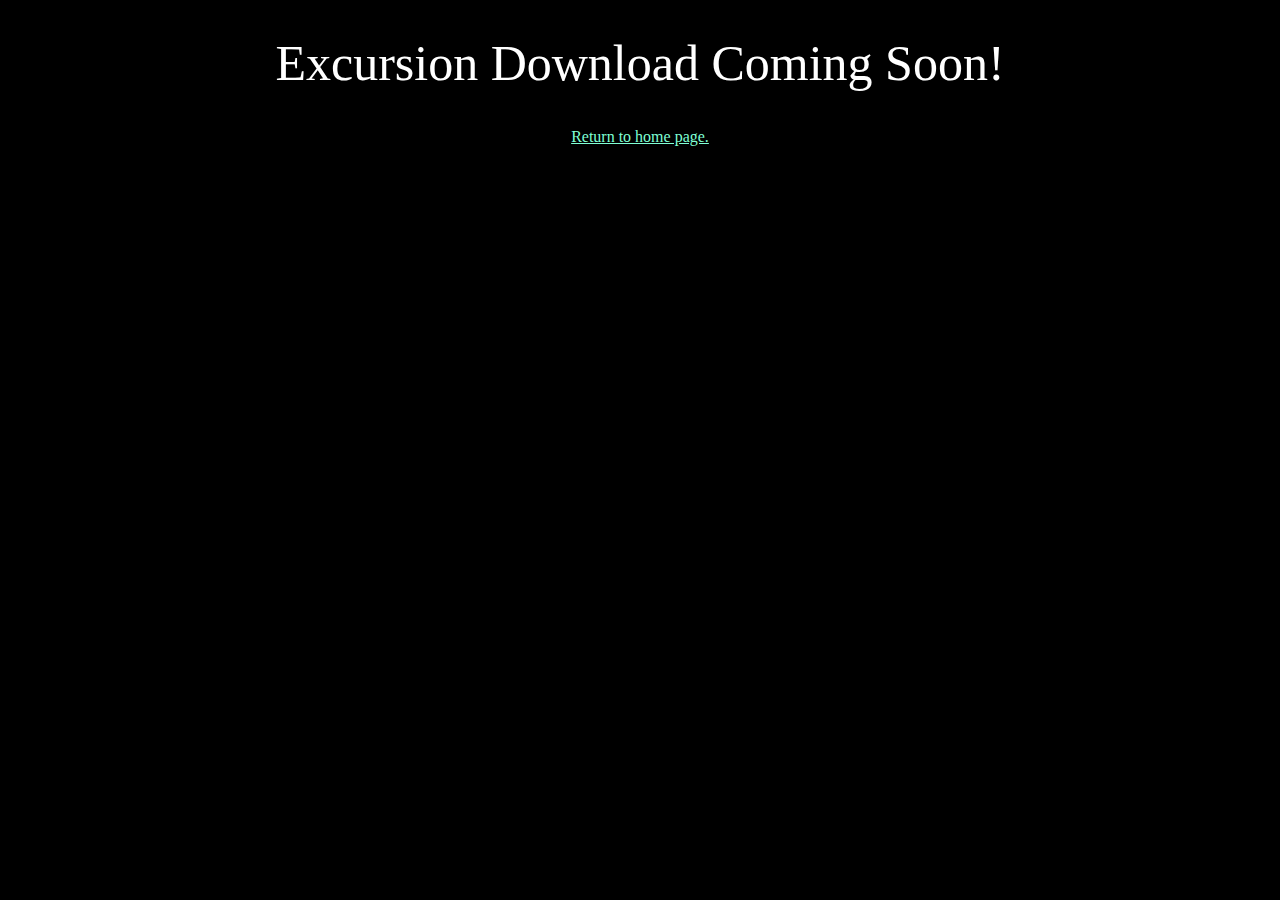
<file: resources/download/download.html>
<!DOCTYPE html>
<html>
  <head>
    <meta charset="utf-8">
    <title>Excursion Download</title>
    <link rel="stylesheet" type="text/css" href="../css/style.css">
  </head>
  <body>
    <h1>Excursion Download Coming Soon!</h1>
    <h3><a id="download" href="../../index.html">Return to home page.</a></h3>
  </body>
</html>
</file>
<file: resources/css/style.css>
body {
  font-family: Verdana;
  background-color: black;
  text-align: center;
  color: white;
}
h1 {
  font-size: 50px;
  font-weight: normal;
}
h2 {
  font-weight: 300;
  font-size: 42px;
}
p {
  font-size: 21px;
  color: Gray;
}
#download {
    color: Aquamarine;
}
a {
  font-weight: normal;
  font-size: 16px;
}
a:hover {
  color:inherit;
}
a:visited {
  color:inherit;
}
#trademark {
  text-align: right;
  color: Gray;
}
</file>
